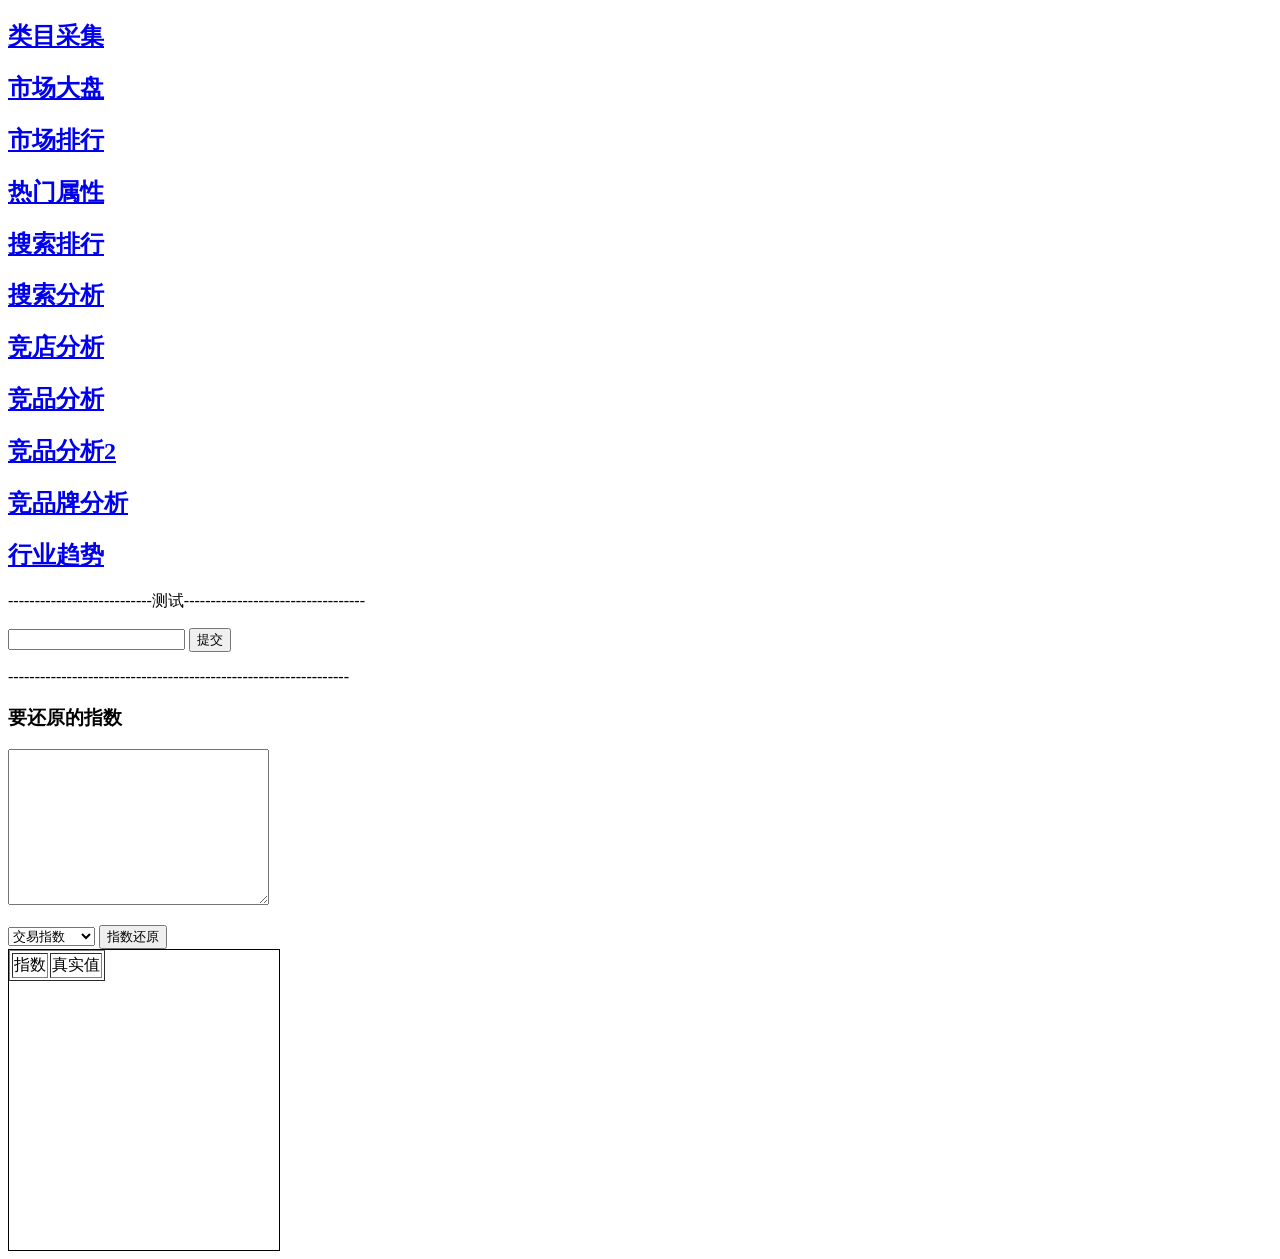
<file: templates/index.html>
<!DOCTYPE html>
<html lang="en">
<head>
    <meta charset="UTF-8">
    <title>Title</title>
</head>

   <script src="/static/js/jquery-1.11.3.js"></script>
    <script src="http://echarts.baidu.com/dist/echarts.min.js"></script>
    <script>
        $(function(){
            $("#btn").click(function(){
                var shuju1=$("#zss").val()
                var xiala=$("#lesion").val()
                $.ajax({
                    url:'/index',
                    type:'post',
                    data:{shuju:shuju1,xiala:xiala},
                    dataType:'json',
                    success:function(data){
                        str = ""
                        $.each(data,function(i,obj){
                            console.log(obj.encryption_index,obj.True_value)
                            str += "<tr>"
                            str += "<td>"+obj.encryption_index+"</td>"
                            str += "<td>"+obj.True_value+"</td>"
                            str += "</tr>"
                            $("#reduct").html(str)
                        })
                    }
                })
            })
        })
    </script>

<style>
    .divcss5{width:270px;height:300px;border:1px solid black}
</style>
<body>
 <!-- 为ECharts准备一个具备大小（宽高）的Dom -->

    <h2>
        <a href="/gn1">类目采集</a>
    </h2>
    <h2>
        <a href="/gn3">市场大盘</a>
    </h2>
    <h2>
        <a href="/hn">市场排行</a>
    </h2>
    <h2>
        <a href="/Attribute">热门属性</a>
    </h2>
    <h2>
        <a href="/Search_area">搜索排行</a>
    </h2>
    <h2>
        <a href="/Analysis">搜索分析</a>
    </h2>
    <h2>
        <a href="/Race_shop">竞店分析</a>
    </h2>
    <h2>
        <a href="/Competing_goods">竞品分析</a>
    </h2>
    <h2>
        <a href="/Competing_goods2">竞品分析2</a>
    </h2>
    <h2>
        <a href="/brand">竞品牌分析</a>
    </h2>
    <h2>
        <a href="/Industry_trends_map">行业趋势</a>
    </h2>
<p>---------------------------测试----------------------------------</p>
 <form action="/test" method="post">
     <input type="text" name="test">
     <input type="submit" value="提交">
 </form>
<p>----------------------------------------------------------------</p>
    <form action="/index" method="post" id="formid">
        <h3>要还原的指数</h3>
        <textarea id="zss" cols=30 rows=10 name="encryption_index"></textarea>
        <p></p>
        <select name="func" id="lesion">
            <option value="交易指数">交易指数</option>
            <option value="其他指数">其他指数</option>
            <option value="转化率指数">转化率指数</option>
        </select>
        <button id="btn" type="button">指数还原</button>
    </form>
    <div class="divcss5" id="reduction">
        <table border="1">
            <thead>
                <tr>
                <td>指数</td>
                <td>真实值</td>
                </tr>
            </thead>
            <tbody id="reduct">

            </tbody>

        </table>
    </div>

</body>
</html>
</file>
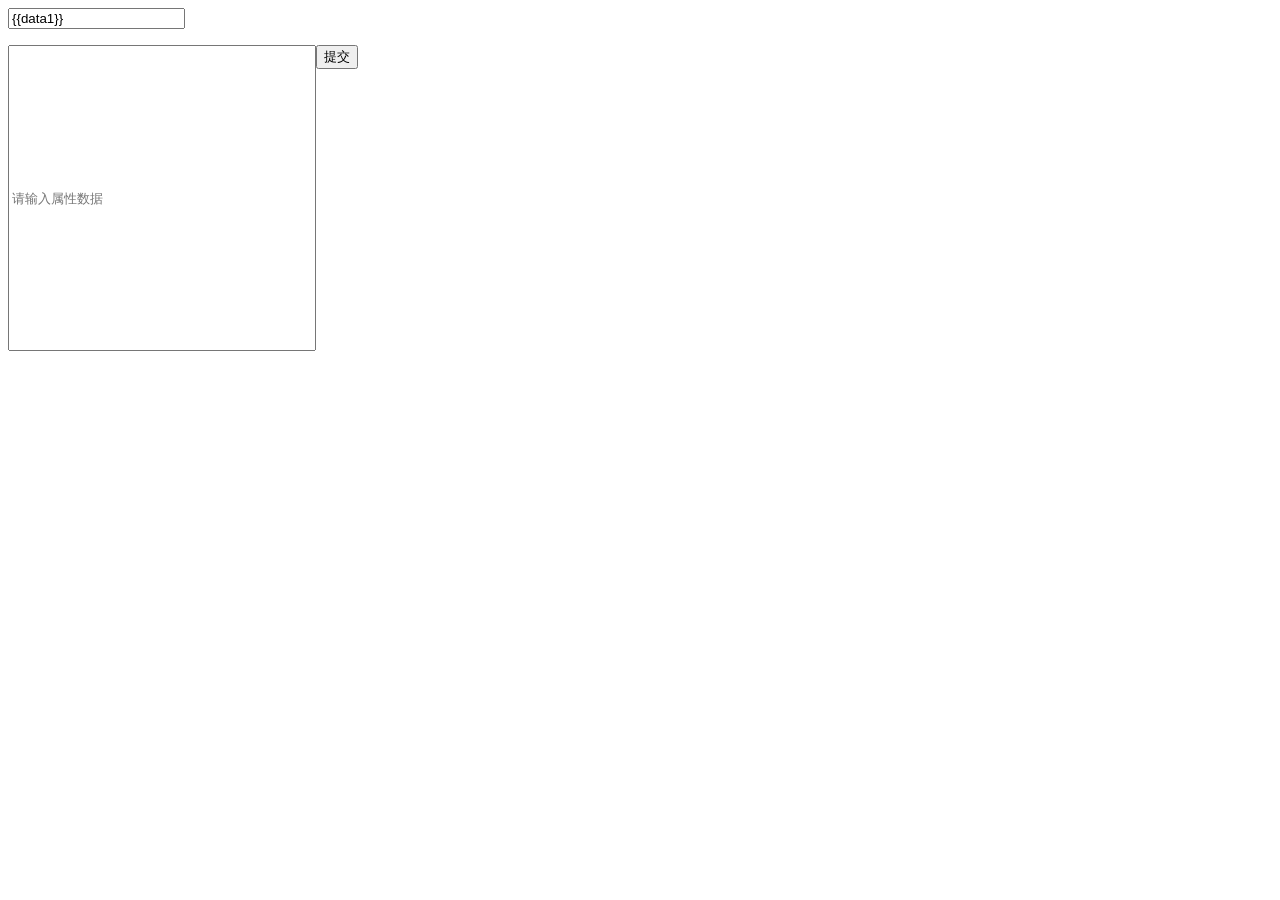
<file: templates/Attribute.html>
<!DOCTYPE html>
<html lang="en">
<head>
    <meta charset="UTF-8">
    <title>Title</title>
</head>
<style>
    #c2{
        float:left;
        width:300px;
        height:300px
    }
</style>
<body>
<form action="/Attribute" method="post">
    <input id="c1" type="text" name="data1" value="{{data1}}" placeholder="请输入属性网址">
    <p></p>
    <input name="data2" id="c2" placeholder="请输入属性数据">
    <p></p>
    <input type="submit" value="提交">
</form>
</body>
</html>
</file>
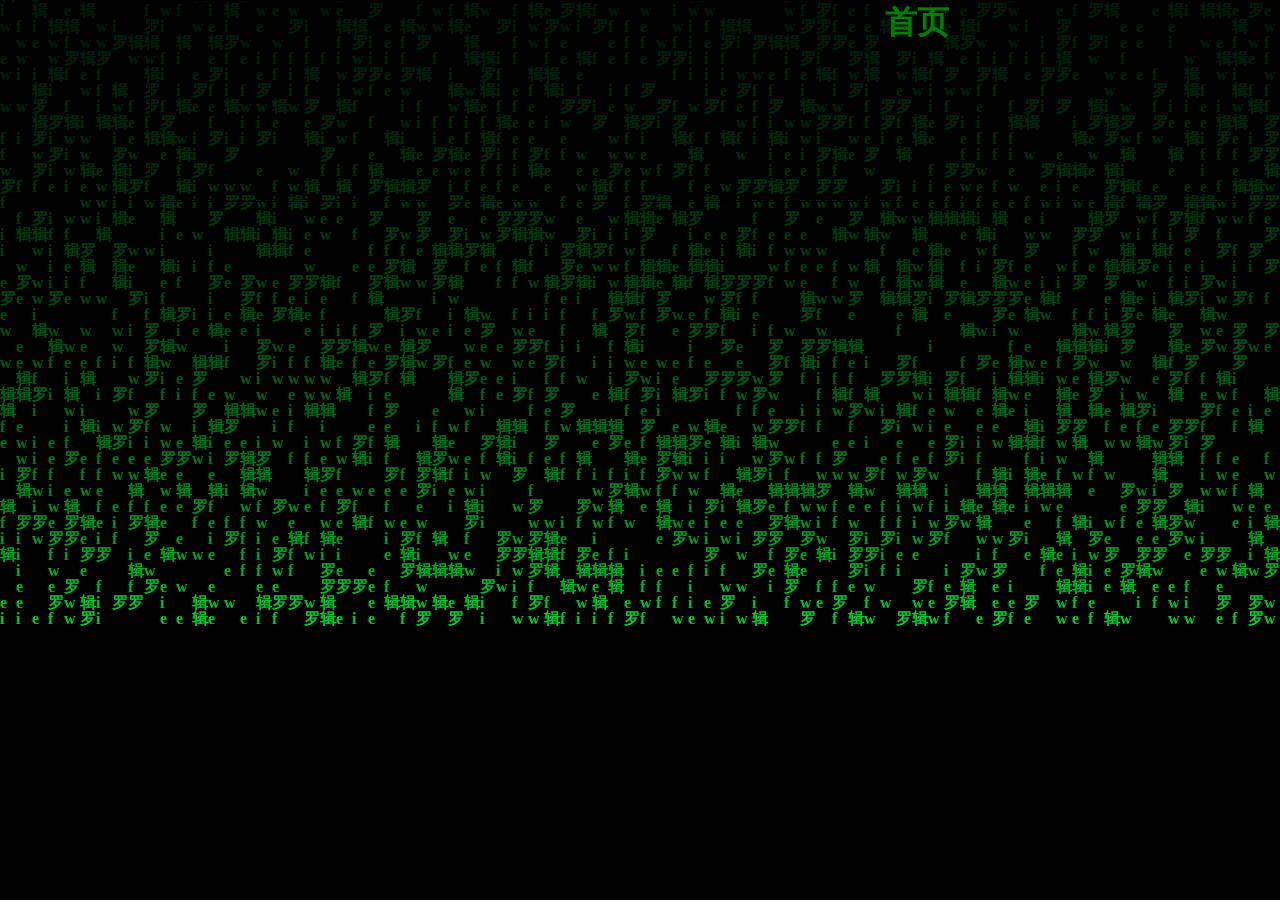
<file: templates/zB.html>
<!DOCTYPE html>
<html lang="en">
<head>
    <meta charset="UTF-8">
    <title>Title</title>
</head>
<script src="/static/js/jquery-1.11.3.js"></script>
<script type="text/javascript">
    window.onload = function(){
//获取画布对象
        var canvas = document.getElementById("mom");
//获取画布的上下文
        var context =canvas.getContext("2d");
//获取浏览器屏幕的宽度和高度
        var W = window.innerWidth;
        var H = window.innerHeight;
//设置canvas的宽度和高度
        canvas.width = W;
        canvas.height = H;
//每个文字的字体大小
        var fontSize = 16;
//计算列
        var colunms = Math.floor(W /fontSize);
//记录每列文字的y轴坐标
        var drops = [];
//给每一个文字初始化一个起始点的位置
for(var i=0;i<colunms;i++){
            drops.push(0);
        }
//运动的文字
        var str ="wife 罗辑 ";
//4:fillText(str,x,y);原理就是去更改y的坐标位置
//绘画的函数
        function draw(){
            context.fillStyle = "rgba(0,0,0,0.05)";
            context.fillRect(0,0,W,H);
//给字体设置样式
            context.font = "700 "+fontSize+"px  微软雅黑";
//给字体添加颜色
            context.fillStyle ="#00cc33";//可以rgb,hsl, 标准色，十六进制颜色
//写入画布中
for(var i=0;i<colunms;i++){
                var index = Math.floor(Math.random() * str.length);
                var x = i*fontSize;
                var y = drops[i] *fontSize;
                context.fillText(str[index],x,y);
//如果要改变时间，肯定就是改变每次他的起点
if(y >= canvas.height && Math.random() > 0.99){
                    drops[i] = 0;
                }
                drops[i]++;
            }
        };
        function randColor(){
            var r = Math.floor(Math.random() * 256);
            var g = Math.floor(Math.random() * 256);
            var b = Math.floor(Math.random() * 256);
return "rgb("+r+","+g+","+b+")";
        }
        draw();
        setInterval(draw,30);
    };
</script>
<style>
body,div,ol,ul,li,dl,dt,dd,h1,h2,h3,h4,h5,h6,pre,form,fieldset,legend,input,textarea,p,blockquote,th,td{

                                                                                                                                                              margin:0; padding:0
                                                                                                                                                        }
</style>
<style>
    .c1{
  height:200px;
  width:1531px;
  border:black solid 1px;
  position:absolute;
  left:150px;
  text-align: center;
  }
  a{
    text-decoration:none;
}
</style>

<body>
<div class="c1"><h1><a href="/index" style="color:green;" id="c2">首页</a></h1></div>
<canvas id="mom" style="background:#111"></canvas>
</body>
</html>
</file>
